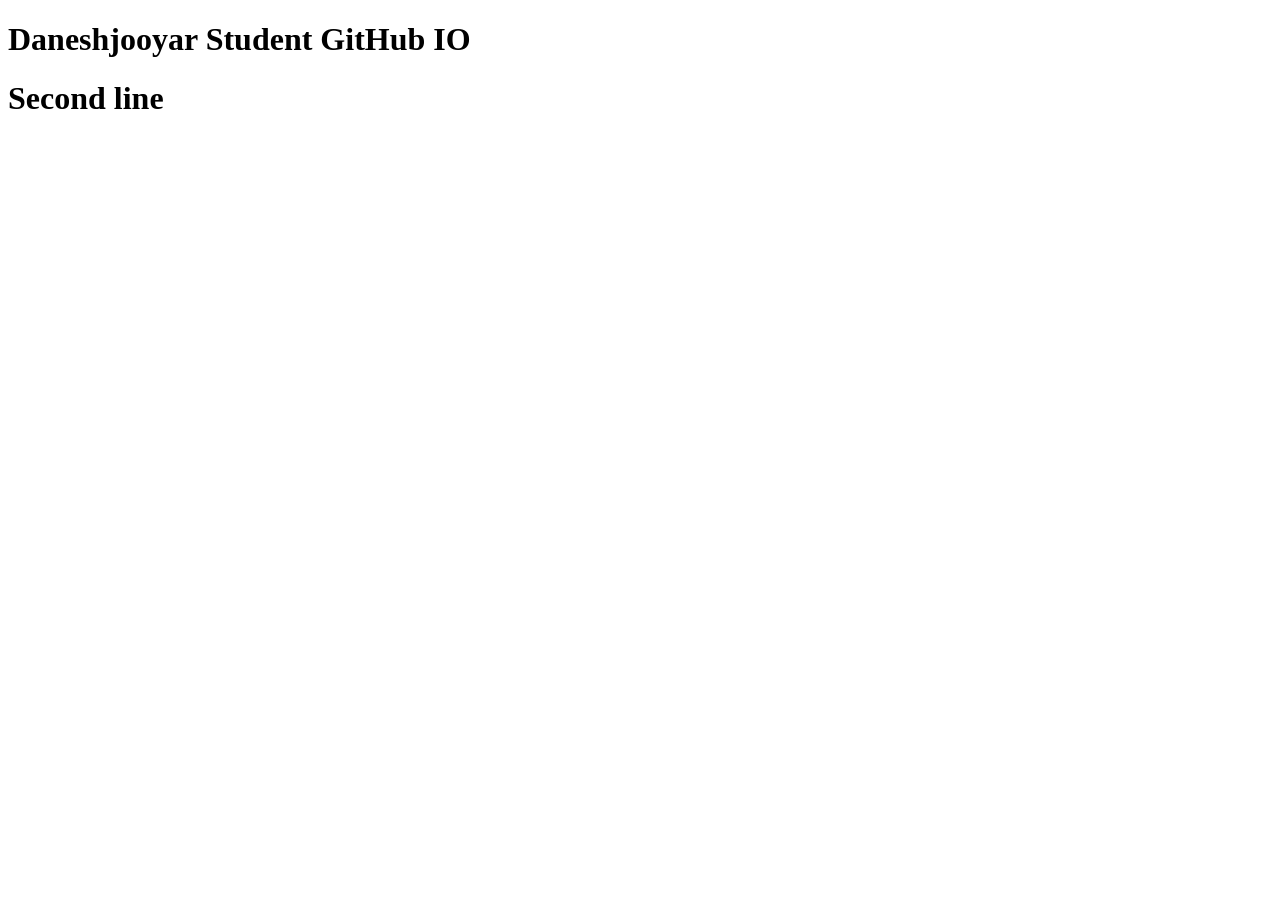
<file: index.html>
<!DOCTYPE html>
<html lang="en">
<head>
    <meta charset="UTF-8">
    <meta name="viewport" content="width=device-width, initial-scale=1.0">
    <title>Daneshjooyar Student</title>
</head>
<body>
    <h1>Daneshjooyar Student GitHub IO</h1>
    <h1>Second line</h1>
</body>
</html>
</file>
